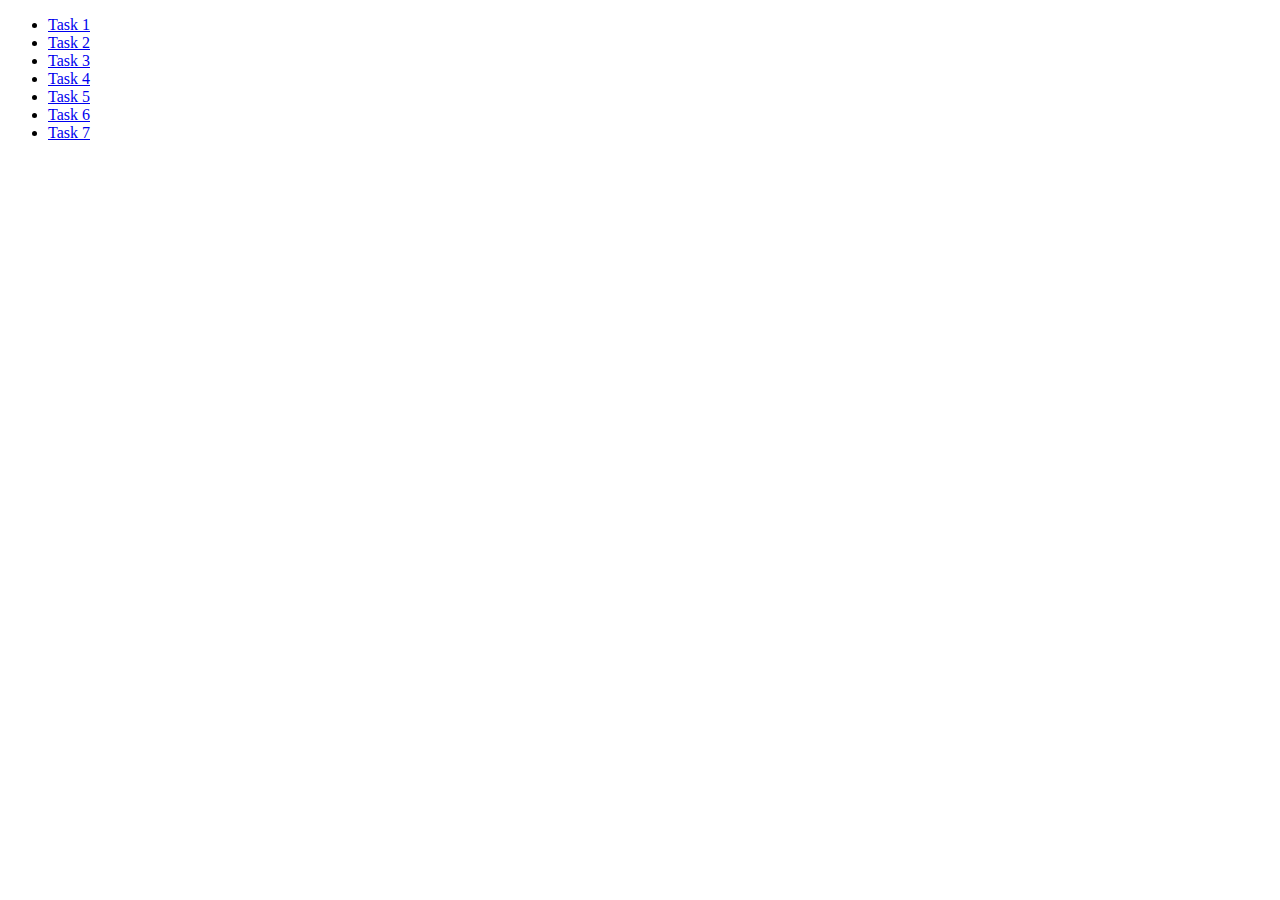
<file: index.html>
<!DOCTYPE html>
<html lang="ru">
  <head>
    <meta charset="UTF-8" />
    <meta name="viewport" content="width=device-width, initial-scale=1.0" />
    <meta http-equiv="X-UA-Compatible" content="ie=edge" />
    <title>Homework7</title>
    <link rel="stylesheet" href="" />
  </head>
  <body>
    <ul>
      <li>
        <a href="/task-1.html">Task 1</a>
      </li>
      <li>
        <a href="/task-2.html">Task 2</a>
      </li>
      <li>
        <a href="/task-3.html">Task 3</a>
      </li>
      <li>
        <a href="task-4.html">Task 4</a>
      </li>
      <li>
        <a href="/task-5.html">Task 5</a>
      </li>
      <li>
        <a href="/task-6.html">Task 6</a>
      </li>
      <li>
        <a href="/task-7.html">Task 7</a>
      </li>
    </ul>
  </body>
</html>
</file>
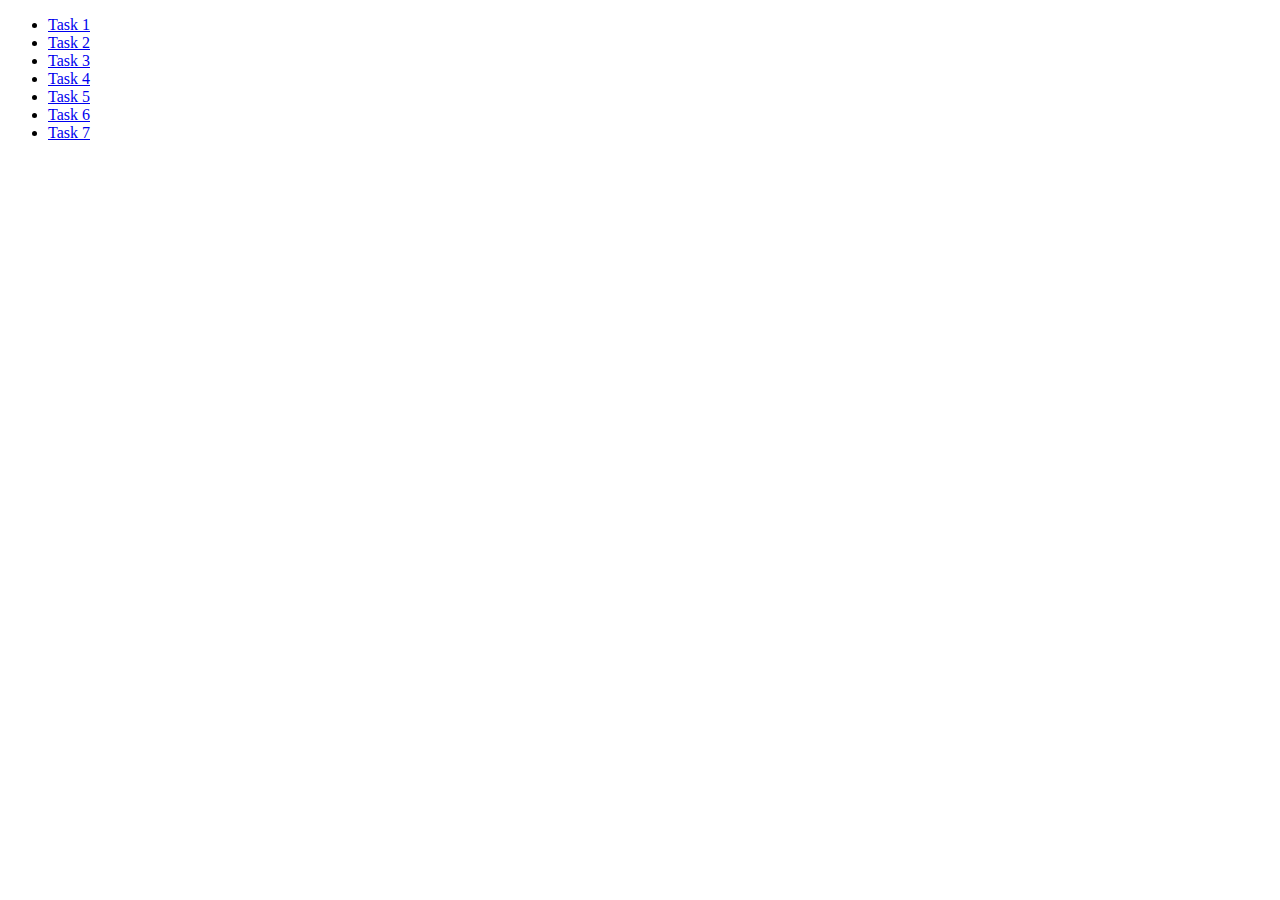
<file: homework.html>
<!DOCTYPE html>
<html lang="ru">
  <head>
    <meta charset="UTF-8" />
    <meta name="viewport" content="width=device-width, initial-scale=1.0" />
    <meta http-equiv="X-UA-Compatible" content="ie=edge" />
    <title>Homework7</title>
    <link rel="stylesheet" href="" />
  </head>
  <body>
    <ul>
      <li>
        <a href="/task-1.html">Task 1</a>
      </li>
      <li>
        <a href="/task-2.html">Task 2</a>
      </li>
      <li>
        <a href="/task-3.html">Task 3</a>
      </li>
      <li>
        <a href="/task-4.html">Task 4</a>
      </li>
      <li>
        <a href="/task-5.html">Task 5</a>
      </li>
      <li>
        <a href="/task-6.html">Task 6</a>
      </li>
      <li>
        <a href="/task-7.html">Task 7</a>
      </li>
    </ul>
  </body>
</html>
</file>
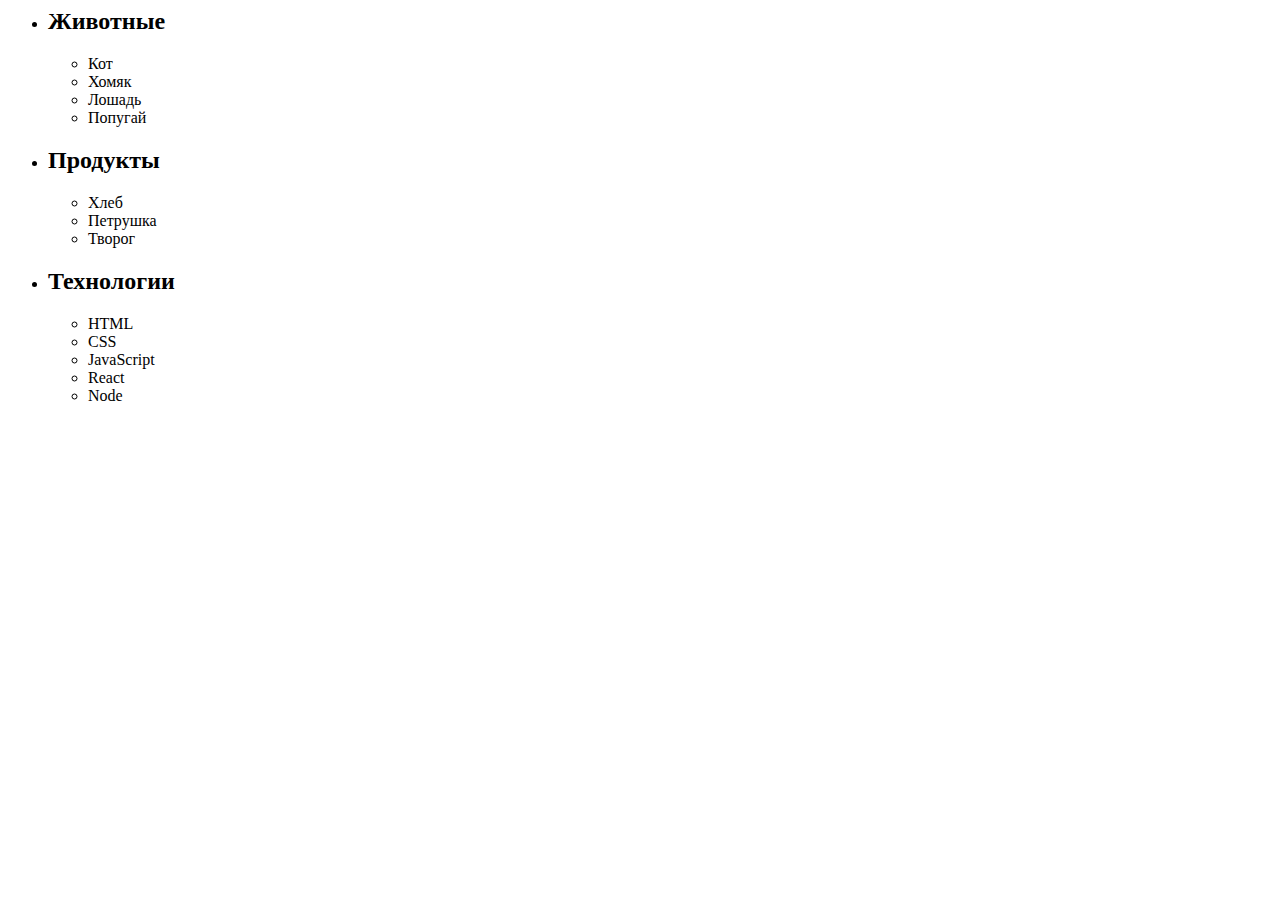
<file: task-1.html>
<body>
  <ul id="categories">
    <li class="item">
      <h2>Животные</h2>

      <ul>
        <li>Кот</li>
        <li>Хомяк</li>
        <li>Лошадь</li>
        <li>Попугай</li>
      </ul>
    </li>
    <li class="item">
      <h2>Продукты</h2>

      <ul>
        <li>Хлеб</li>
        <li>Петрушка</li>
        <li>Творог</li>
      </ul>
    </li>
    <li class="item">
      <h2>Технологии</h2>

      <ul>
        <li>HTML</li>
        <li>CSS</li>
        <li>JavaScript</li>
        <li>React</li>
        <li>Node</li>
      </ul>
    </li>
  </ul>

  <script src="./js/task-1.js" type="module"></script>
</body>
</file>
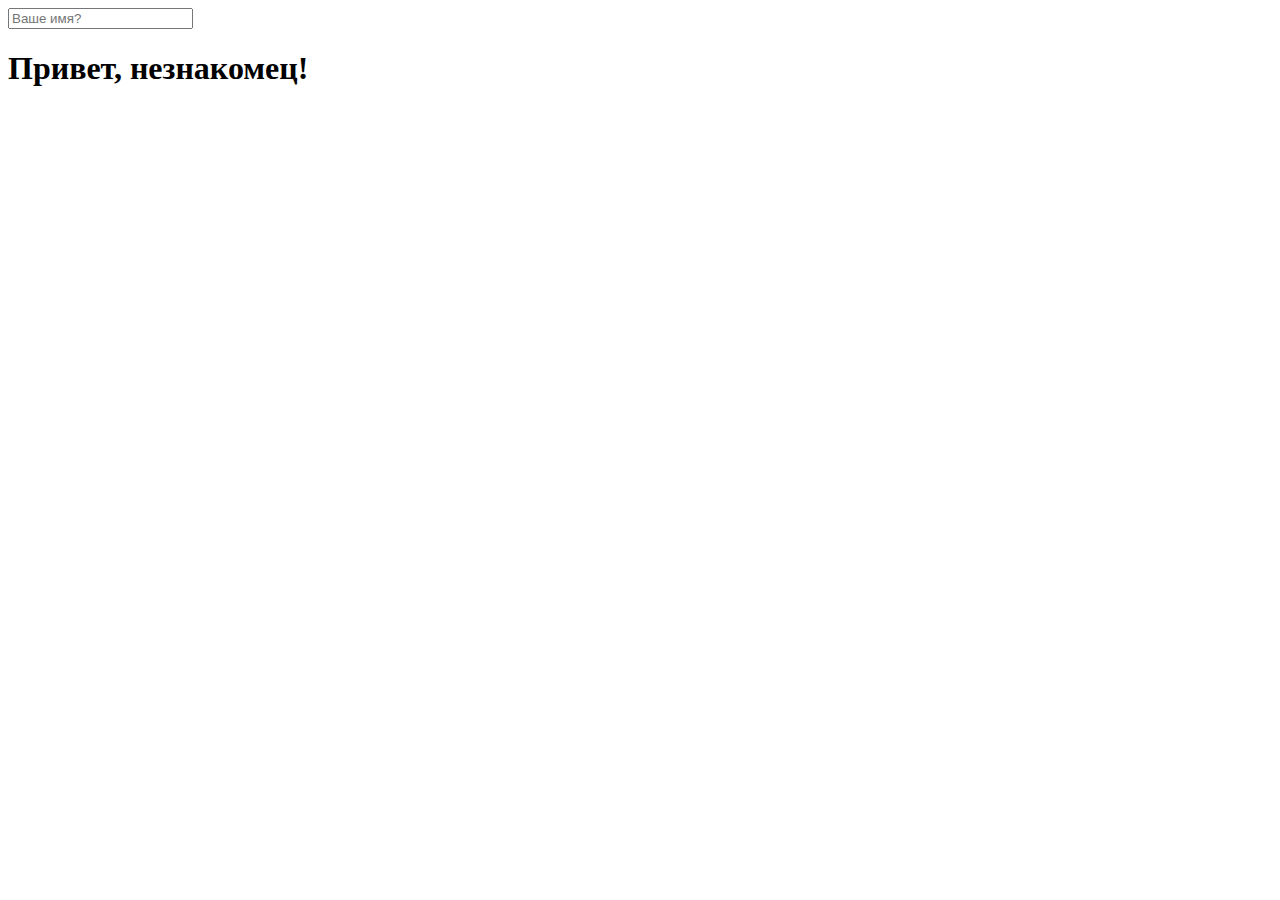
<file: task-5.html>
<html>
  <body>
    <input type="text" placeholder="Ваше имя?" id="name-input" />
    <h1>Привет, <span id="name-output">незнакомец</span>!</h1>
    <script src="./js/task-5.js" type="module"></script>
  </body>
</html>
</file>
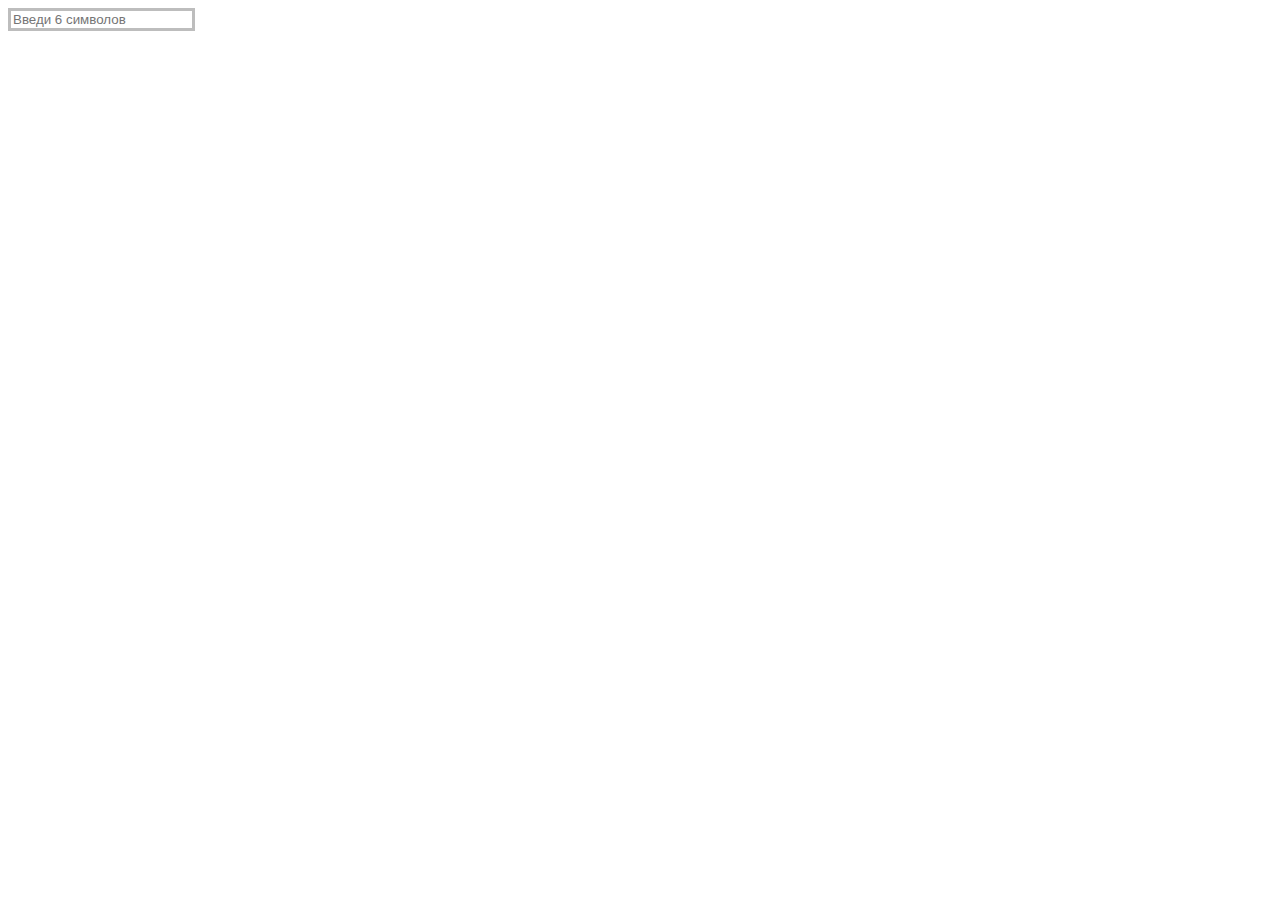
<file: task-6.html>
<head>
  <meta charset="utf-8" />
  <title>task6</title>
  <link rel="stylesheet" href="css/task-6.css" />
</head>

<body>
  <input
    type="text"
    id="validation-input"
    data-length="6"
    placeholder="Введи 6 символов"
  />
  <script src="./js/task-6.js" type="module"></script>
</body>
</file>
<file: css/task-6.css>
#validation-input {
  border: 3px solid #bdbdbd;
}

#validation-input:focus {
  outline-style: none;
}

#validation-input.valid {
  border-color: #4caf50;
}

#validation-input.invalid {
  border-color: #f44336;
}
</file>
